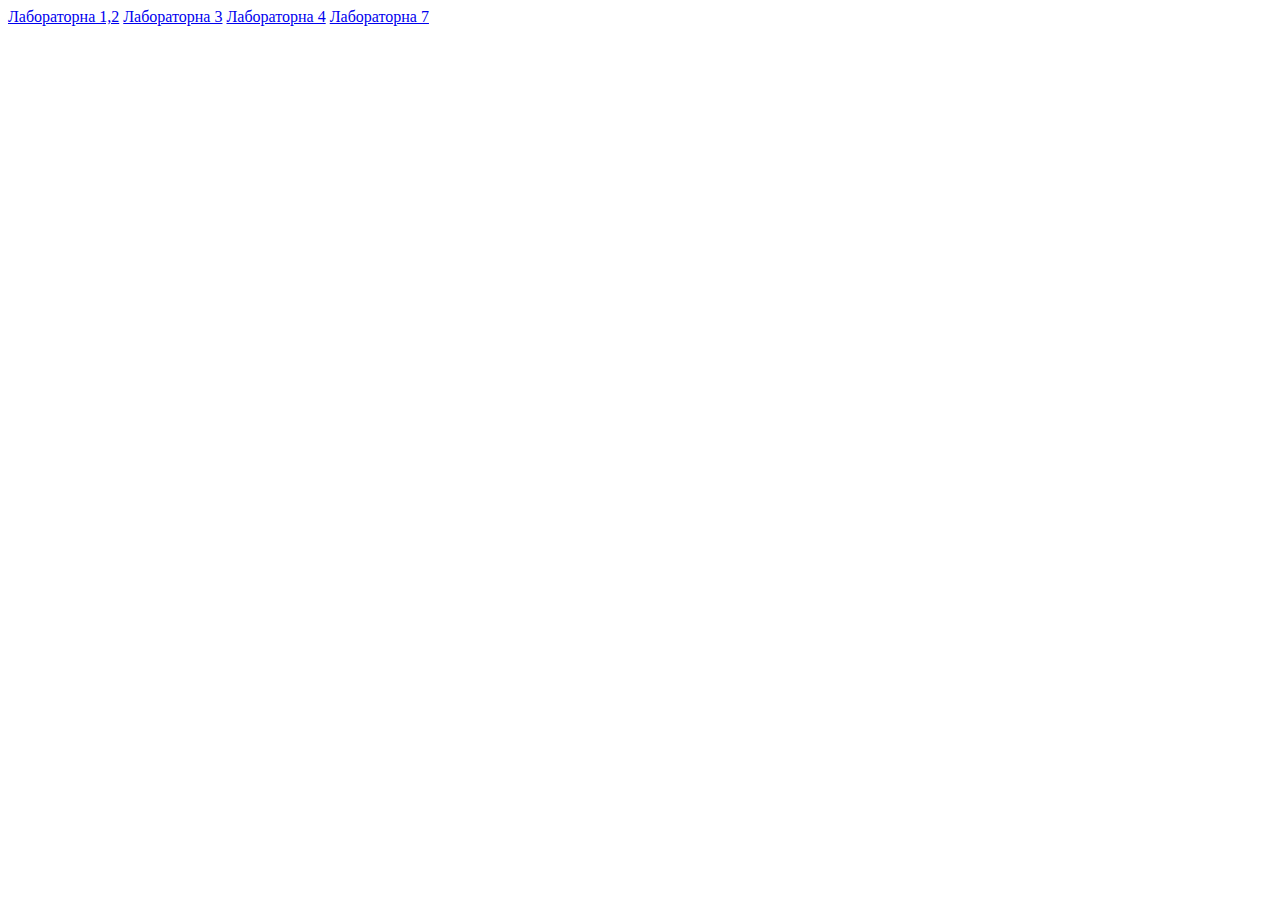
<file: index.html>
<!DOCTYPE html>
<html lang="en">
<head>
    <title>main</title>
</head>
<body>
    <a href="https://kipishkrut05.github.io/kipishkrut05/1.html">Лабораторна 1,2</a>
    <a href="https://kipishkrut05.github.io/kipishkrut05/3.html">Лабораторна 3</a>
    <a href="https://kipishkrut05.github.io/kipishkrut05/4.html">Лабораторна 4</a>
    <a href="https://kipishkrut05.github.io/kipishkrut05/7.html">Лабораторна 7</a>
</body>
</html>
</file>
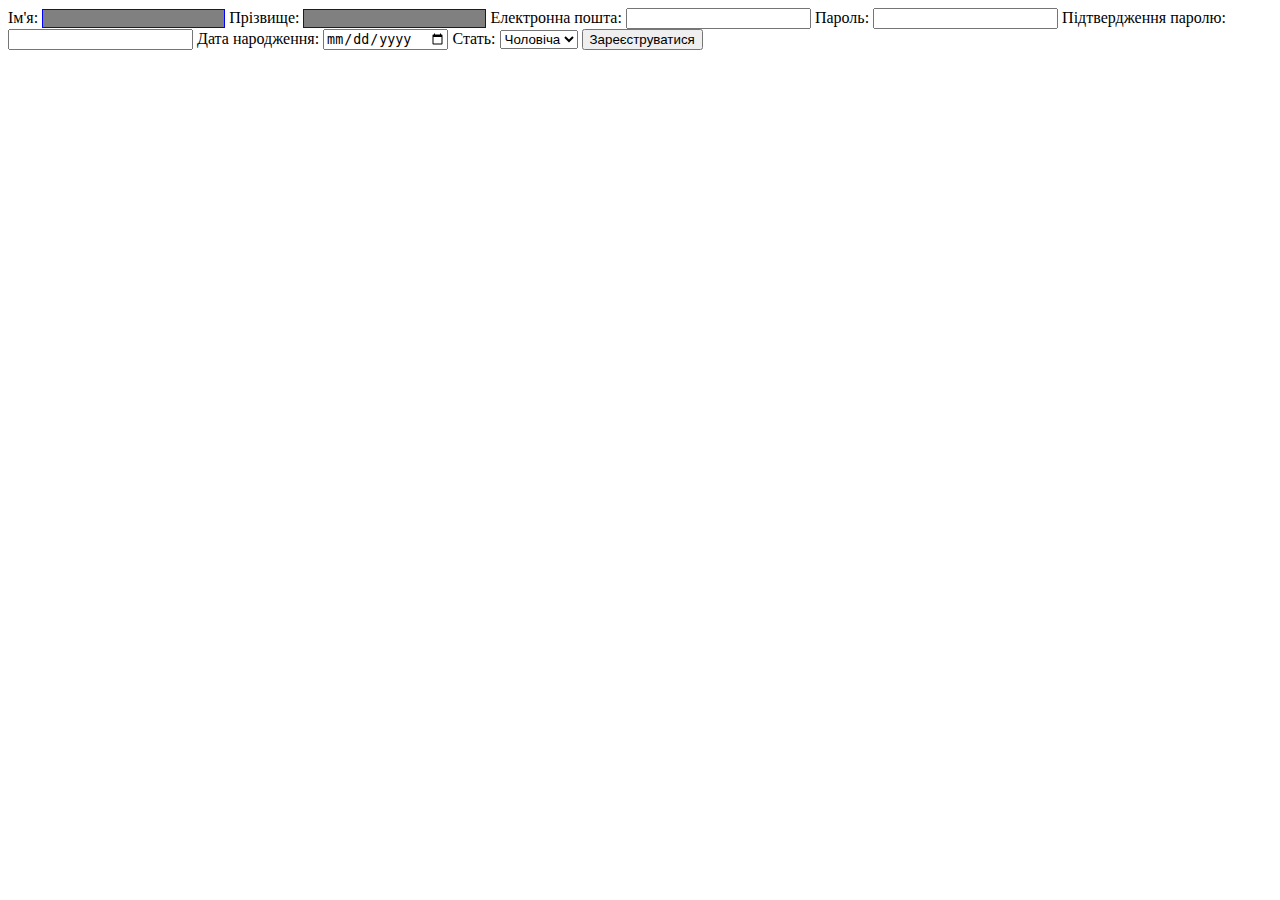
<file: 1.html>
<!DOCTYPE html>
<html lang="en">
<head>
    <meta charset="UTF-8">
    <meta name="viewport" content="width=device-width, initial-scale=1.0">
    <title>Реєстрація</title>
    <link rel="stylesheet" href="1.css">
</head>
<body>

<form action="https://webhook.site/your-webhook-id" method="post">
    <label for="username">Ім'я:</label>
    <input type="text" id="username" name="username" required>

    <label for="surname">Прізвище:</label>
    <input type="text" id="surname" name="surname" required>

    <label for="email">Електронна пошта:</label>
    <input type="email" id="email" name="email" required>

    <label for="password">Пароль:</label>
    <input type="password" id="password" name="password" required>

    <label for="confirmPassword">Підтвердження паролю:</label>
    <input type="password" id="confirmPassword" name="confirmPassword" required>

    <label for="birthdate">Дата народження:</label>
    <input type="date" id="birthdate" name="birthdate">

    <label for="gender">Стать:</label>
    <select id="gender" name="gender">
        <option value="male">Чоловіча</option>
        <option value="female">Жіноча</option>
        <option value="other">Інша</option>
    </select>

    <input type="submit" value="Зареєструватися">
</form>

</body>
</html>
</file>
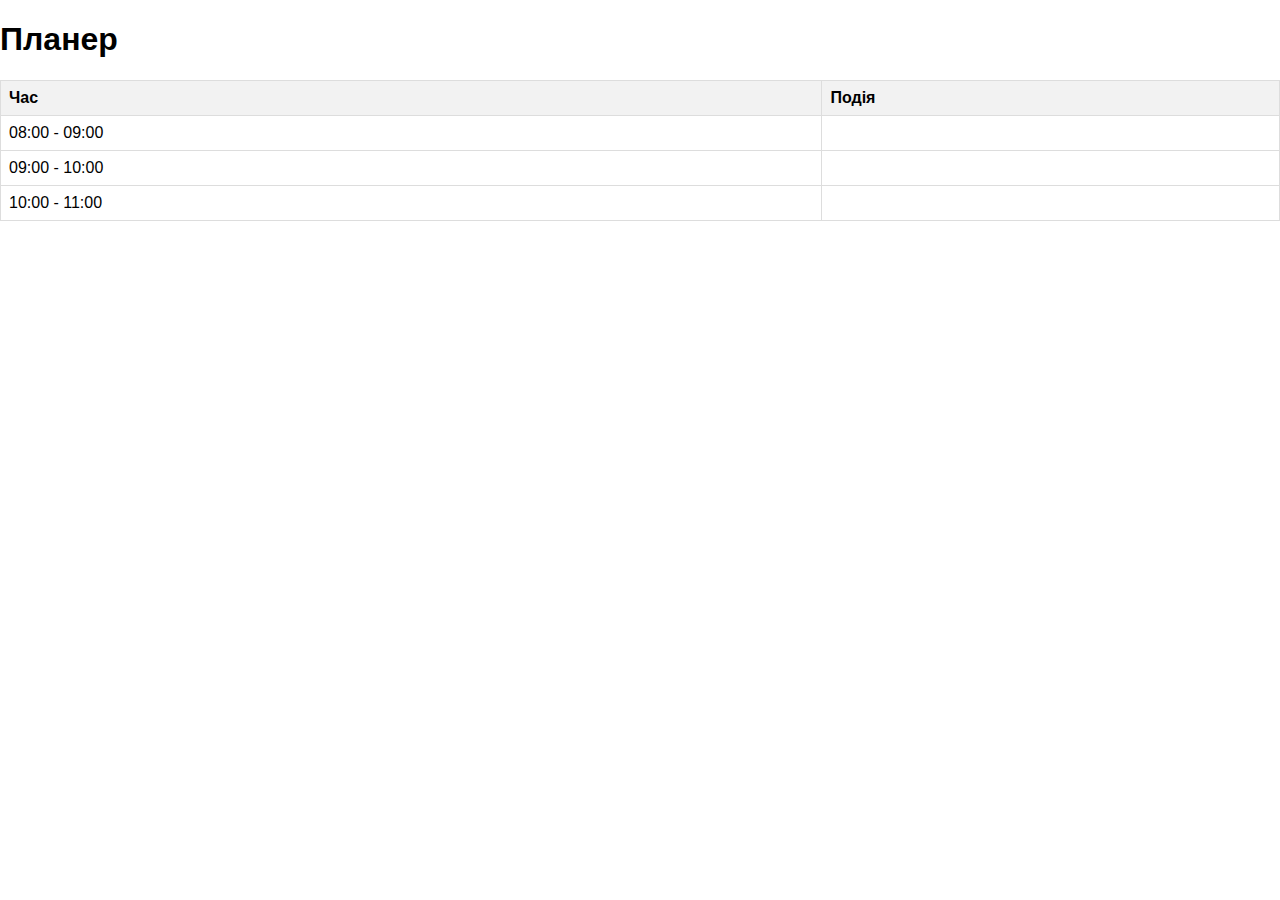
<file: 4.html>
<!DOCTYPE html>
<html lang="en">
<head>
    <meta charset="UTF-8">
    <meta name="viewport" content="width=device-width, initial-scale=1.0">
    <title>Планер</title>
    <style>
        body {
            font-family: Arial, sans-serif;
            margin: 0;
            padding: 0;
        }

        table {
            width: 100%;
            border-collapse: collapse;
        }

        th, td {
            border: 1px solid #dddddd;
            text-align: left;
            padding: 8px;
        }

        th {
            background-color: #f2f2f2;
        }
    </style>
</head>
<body>

    <h1>Планер</h1>

    <table>
        <thead>
            <tr>
                <th>Час</th>
                <th>Подія</th>
            </tr>
        </thead>
        <tbody>
            <tr>
                <td>08:00 - 09:00</td>
                <td></td>
            </tr>
            <tr>
                <td>09:00 - 10:00</td>
                <td></td>
            </tr>
            <tr>
                <td>10:00 - 11:00</td>
                <td></td>
            </tr>
        </tbody>
    </table>

</body>
</html>
</file>
<file: 1.css>
li:first-child {
    font-weight: bold;
}

a:last-child {
    color: red;
}

input[disabled] {
    background-color: grey;
}

div > p {
    font-weight: 600;
}

a[href^="https"] {
    color: green;
}

input[type="text"] {
    border: 1px solid blue;
}

li:first-child,
li:last-child {
    font-size: 24px;
}

div p {
    font-size: 16px;
}

input:checked {
    background-color: lightblue;
}

li > a {
    text-decoration: underline;
}

li:nth-child(even) {
    font-weight: bold;
}

input[type="text"]:not([disabled]) {
    background-color: grey;
}

:not(p) > p:first-child {
    font-size: 24px;
}

.special + li {
    text-decoration: line-through;
}

p::first-letter {
    font-size: 36px;
}

a::after {
    content: " ↗";
}
</file>
